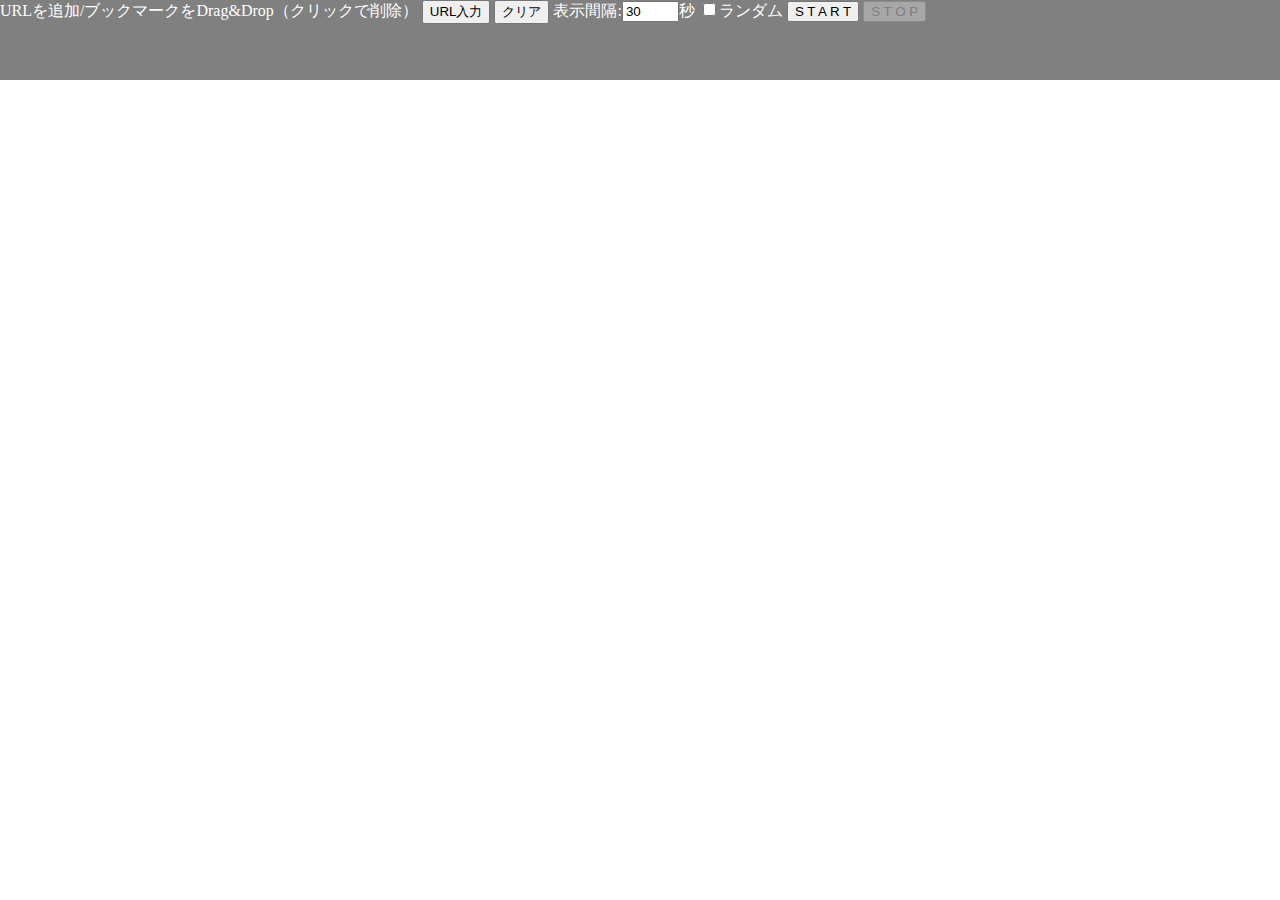
<file: autosurf.html>
﻿<html>
<content charset='UTF-8'>
<link rel='stylesheet' type='text/css' href='css/autosurf.css'>
<script type='text/javascript' src='js/autosurf.js'></script>
<body onLoad='randomAd();'>
<div id='header' ondragover="event.preventDefault();"  ondrop='getURL(event);'>
URLを追加/ブックマークをDrag&Drop（クリックで削除）
<input type='submit' id='addURL' value='URL入力'  onclick='inputURL();'>
<input type='submit' id='clear' value='クリア'  onclick='clearURL();'>
表示間隔:<input type='input' id='surftime' value='30' size='4' maxlength='4'>秒
<input type='checkbox' id='random' value='1' onclick='ListShuffle();'>ランダム
<input type='submit' id='start' value='S T A R T' onclick='surfStart();'>
<input type='submit' id='stop' value='S T O P' onclick='surfStop();' disabled='true'>
<ul id='url_list'>
</ul>
</div>
<div id='article'>
<iframe id='surfSiteView' frameborder='0'></iframe>
</div>
</body>
</html>
</file>
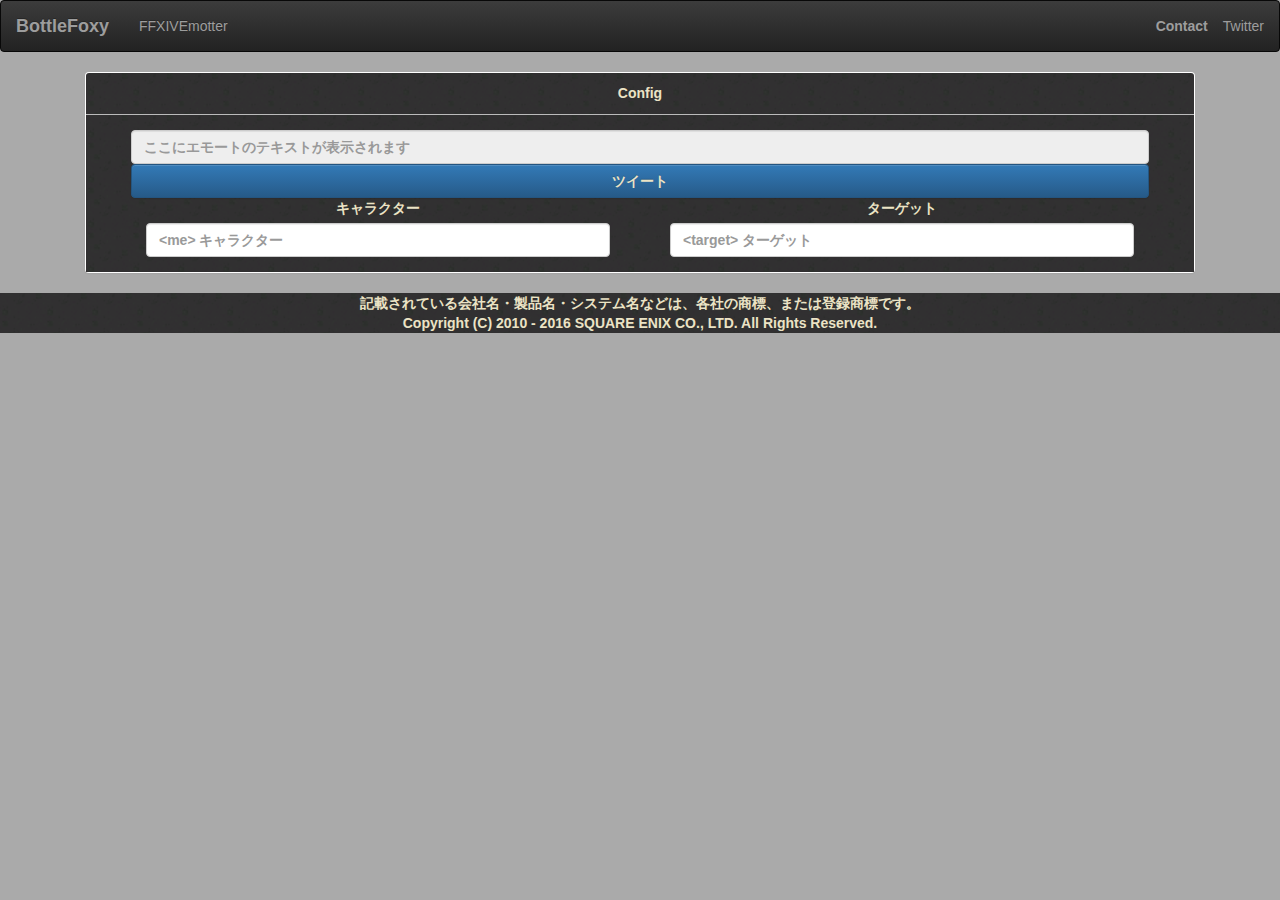
<file: ffxivemotter.html>
<html>
<head>
    <meta charset="utf-8">
    <meta http-equiv="X-UA-Compatible" content="IE=edge">
    <meta name="viewport" content="width=device-width, initial-scale=1">
	<meta name="keywords" content="BottleFoxy, FFXIVEmotter, FF14, FFXIV, エモート, Emote">
	<meta name="google-site-verification" content="zKSCjOduCG09-CbUMvkoo9ir8N8vNGhbnnRQH6c9MXA" />

	<title> FFXIVEmotter </title>
	
	<script src="js/jquery.min.js"></script>
	<script src="js/jquery.lazyload.min.js"></script>
	
	<!-- Latest compiled and minified CSS -->
	<link rel="stylesheet" href="css/bootstrap.min.css">

	<!-- Optional theme -->
	<link rel="stylesheet" href="css/bootstrap-theme.min.css">

	<!-- Latest compiled and minified JavaScript -->
	<script src="js/bootstrap.min.js"></script>
	
	<link rel="stylesheet" href="css/ffxiv.css">
	<script src="js/ffxivemotter.js"></script>
	<script src="js/run.js"></script>
	<style type="text/css"><!--
	.emote-icon:hover{
		-webkit-transform: scale(1.1);
	    -moz-transform: scale(1.1);
	    -o-transform: scale(1.1);
	    -ms-transform: scale(1.1);
	    transform: scale(1.1);
	}
	--></style>
</head>
<body>
<nav class="navbar navbar-inverse">
	<div class="container-fluid">
		<div class="navbar-header">
			<button type="button" class="navbar-toggle collapsed" data-toggle="collapse" data-target="#bottlefoxy-header">
					<span class="sr-only">Toggle navigation</span>
					<span class="icon-bar"></span>
					<span class="icon-bar"></span>
					<span class="icon-bar"></span>
			</button>
			<a href="/" class="navbar-brand ffxiv-font">BottleFoxy</a>
		</div>
		<div id="bottlefoxy-header" class="collapse navbar-collapse">
			<ul class="nav navbar-nav">
				<li><a href="ffxivemotter.html">FFXIVEmotter</a></li>
			</ul>
			<p class="navbar-text navbar-right">
				<a href="https://twitter.com/_flet" class="navbar-link" target="_blank">Twitter</a>
			</p>
			<p class="navbar-text navbar-right">
				<b>Contact<b>
			</p>
		</div>
	</div>
</nav>
<div class="container">
	<div class='col-lg-12 text-center'>
		<div class='panel'>
			<div class='panel-heading ffxiv-panel-bg'>
				<span class="ffxiv-font">Config</span>
			</div>
			<hr class="ffxiv-panel-hr">
			<div class='panel-body ffxiv-panel-bg'>
				<div class='col-sm-12'>
					<div class='col-xs-12'>
						<input type="text" class='form-control' id='tweet-text' name='tweet-text' placeholder='ここにエモートのテキストが表示されます' readonly="readonly"></input>
					</div>
					<div class='col-xs-12'>
						<button id="tweet" type="submit" class="form-control btn btn-primary"><label class='ffxiv-font'>ツイート</label></button>
					</div>
				</div>
				<div class='col-sm-12'>
					<div class='col-sm-6'>
						<div class='col-xs-12'>
							<label class='ffxiv-font'>キャラクター</label>
						</div>
						<div class='col-xs-12'>
							<input type='text' class='form-control' id='me' name='me' placeholder='<me> キャラクター'>
						</div>
					</div>
					<div class='col-sm-6'>
						<div class='col-xs-12'>
							<label class='ffxiv-font'>ターゲット</label>
						</div>
						<div class='col-xs-12'>
							<input type='text' class='form-control' id='target' name='target' placeholder='<target> ターゲット'>
						</div>
					</div>
				</div>
			</div>
		</div>
	</div>
	<div id='content' class='center-block'></div>
</div>
<footer class="footer">
<div class="text-center ffxiv-panel-bg ffxiv-font">
記載されている会社名・製品名・システム名などは、各社の商標、または登録商標です。<br>
Copyright (C) 2010 - 2016 SQUARE ENIX CO., LTD. All Rights Reserved. 
</div>
</footer>
</body>
</html>
</file>
<file: css/autosurf.css>
﻿li{cursor:pointer;}
iframe{
	position:absolute;
	left:0px;
	top:0px;
	width:100%;
	height:100%;
	
}

#header{
	color:white;
	background:gray;
	position:absolute;
	top:0px;
	left:0px;
	width:100%;
	height:80px;
	overflow:auto;
	z-index:0;
}
#sizebar{
	background:blue;
	position:absolute;
	border-bottom:solid 1px red;
	top:78px;
	left:0px;
	width:100%;
	hegiht:4px;
	cursor:n-resize;
}
#article{
	position:absolute;
	left:0px;
	top:80px;
	bottom:30px;
	width: 100%;
}
#footer{
	color:white;
	background:gray;
	position:absolute;
	left:0;
	bottom: 0;
	width : 100%;
	height : 30px;
}
</file>
<file: css/ffxiv.css>
.ffxiv-font{
	color: #ebe3c5;
	font-weight: bold;
	white-space: nowrap;
}
.ffxiv-panel-header {
	background: linear-gradient(white, gray);
}
.ffxiv-panel-bg {
	background-image: url(../image/background.png);
	background-repeat: repeat;
}
.ffxiv-panel-hr {
	border-top: 1px solid #bbb;
	margin-top: 0px;
	margin-bottom: 0px;
}

html {
  height: 100%;
}
body {
  min-height: 100%;
  display: flex;
  flex-direction: column;
  background: #aaaaaa;
}
.container {
  flex: 1;
}
</file>
